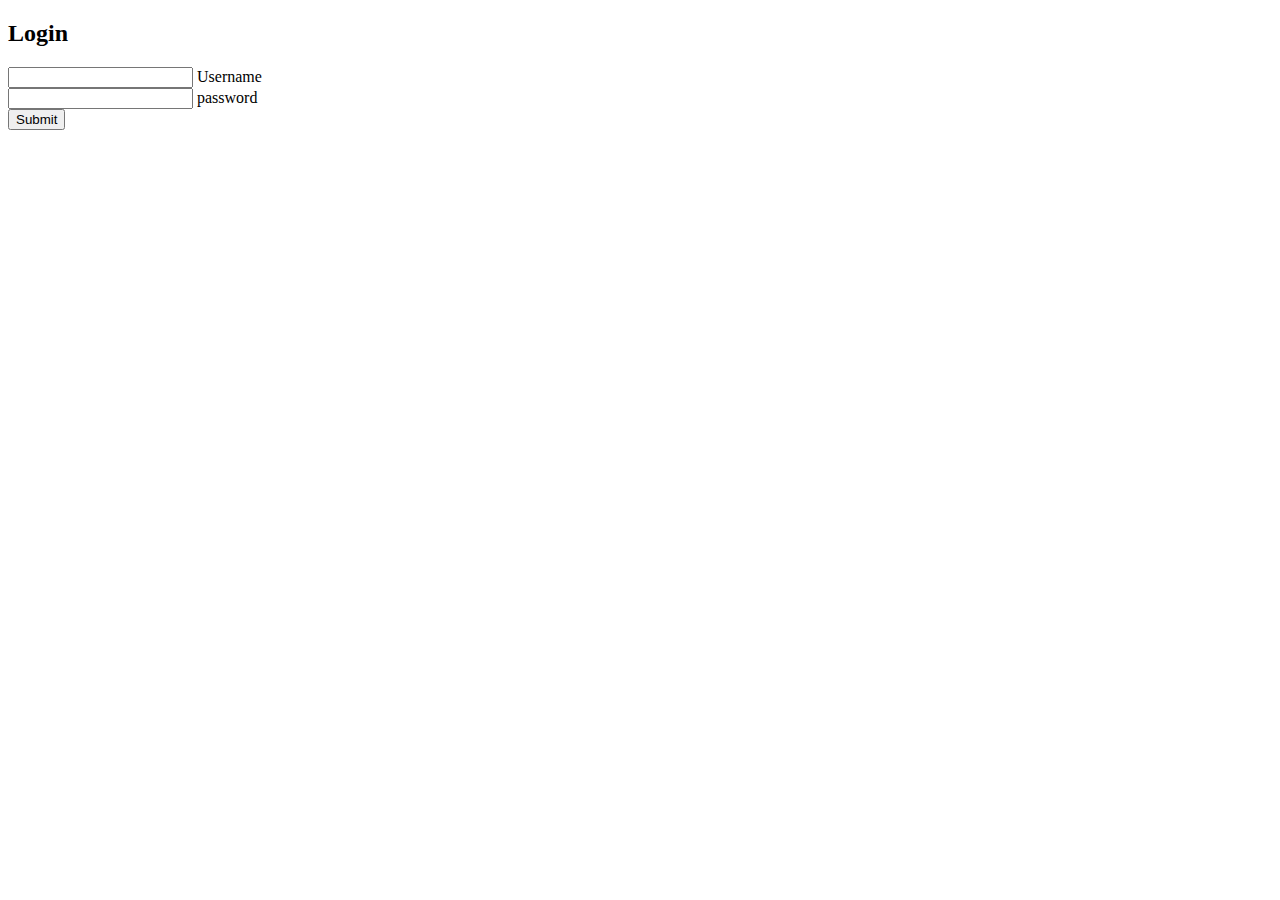
<file: web.html>
<!doctype html>
<html>
<style>
body{
		background-image: url("https://www.desiringgod.org/assets/2/social/dg_logo_facebook_fallback-1b7a5ed0b26ad75e6bffa6faeb1be2784b7d189a0b13c4d2c7287b4dda2d71ab.png");
		background-size: cover;
	}
		</style>
	<head>
		<meta charset="utf-8">
		<title>Input From UIUX Design</title>
	</head>	
	<body>

		
		<div class="box">
			<h2>Login</h2>
			<form>
			<div class="inputBox">
					<input type="text" name="" required="">
					<label>Username</label>
				</div>
				<div class="inputBox">
					<input type="password" name="" required="">
					<label>password</label>
				</div>
				<input type="submit" name=""value="Submit">
			</form>	
		</div>
	</body>
</html>
</file>
